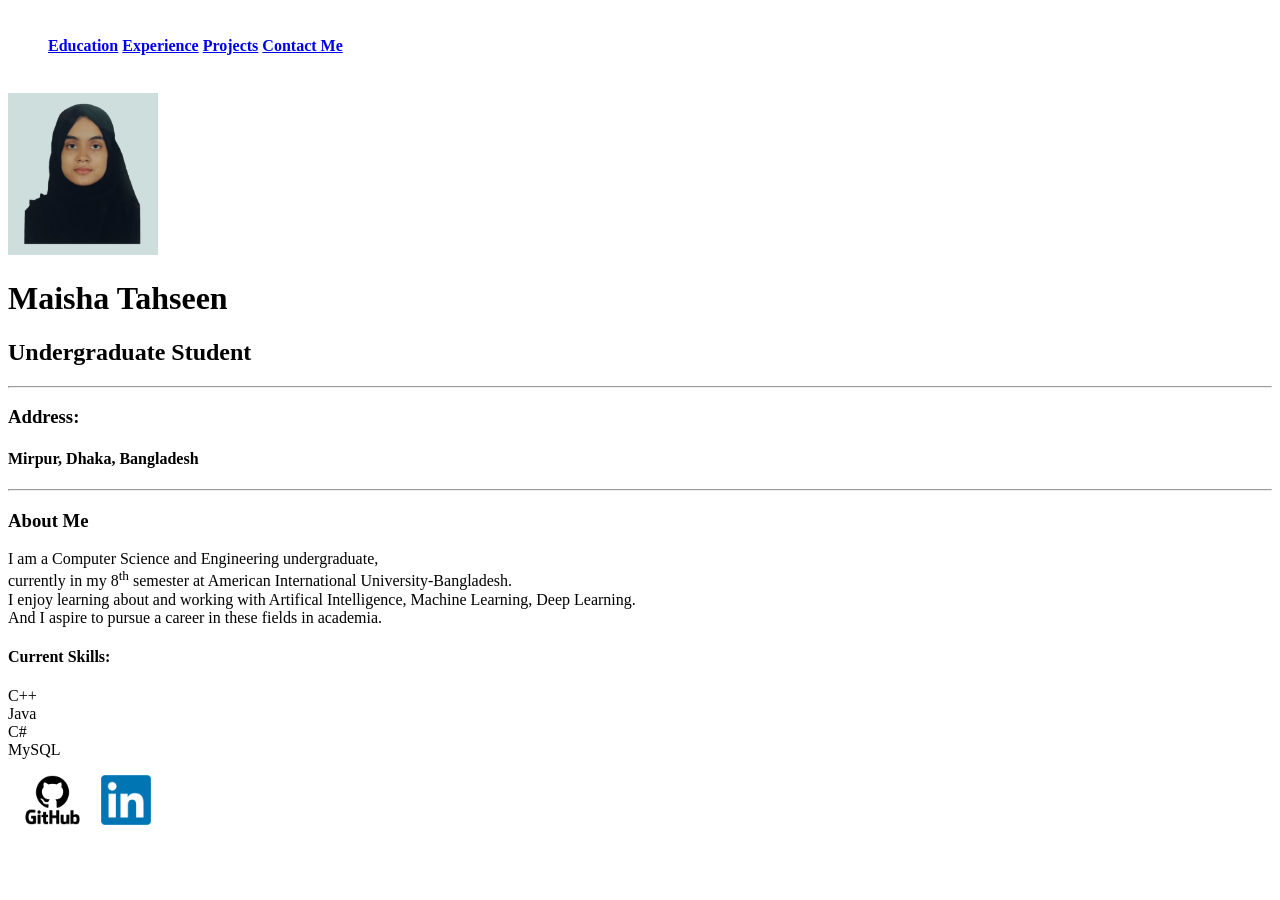
<file: lab/Lab 10.2.26/index.html>
<!DOCTYPE html>
<html lang="en">
<head>
    <meta charset="UTF-8">
    <meta name="viewport" content="width=device-width, initial-scale=1.0">
    <title>Portfolio</title>
    <link rel="stylesheet" type="text/css" href="CSS/style.css">
</head>
<body>
    <header>
        <nav>
            <ul id = navbar>
                <li><h4><a href="HTML/educations.html">Education</a></h4></li>
                <li><h4><a href="HTML/experience.html">Experience</a></h4></li>    
                <LI><h4><a href="HTML/projects.html">Projects</a></h4></LI>
                <li><h4><a href="HTML/contact.html">Contact Me</a></h4></li>
            </ul>
        </nav>
    </header>
    
    <img src="Data/Maisha Profile picture 4.jpg" alt="Profile Picture" width="150">
    <h1>Maisha Tahseen</h1>
    <h2>Undergraduate Student</h2>
    <hr>
    <h3>Address:</h3>
    <h4>Mirpur, Dhaka, Bangladesh</h4>
    <hr>
    <h3>About Me</h3>
    <p>
        I am a Computer Science and Engineering undergraduate, 
        <br>
        currently in my 8<sup>th</sup> semester at American International University-Bangladesh.
        <br>
        I enjoy learning about and working with Artifical Intelligence, Machine Learning, Deep Learning.
        <br>
        And I aspire to pursue a career in these fields in academia.
    </p>
    <h4>Current Skills:</h4>
    <p>
        C++ <br>Java <br>C# <br>MySQL <br>
    </p>
    <footer>
        <a href="https://github.com/MaishaTahseen" target="_blank"><img src="Data/GitHub-Logo.png" title="MaishaTahseen/GithHub" height="50"></a>
        <a href="https://www.linkedin.com/in/maishatahseen25/" target="_blank"><img src="Data/linkedin-logo.png" title="MaishaTahseen/LinkedIn" height="50"></a>
    </footer>
</body>
</html>
</file>
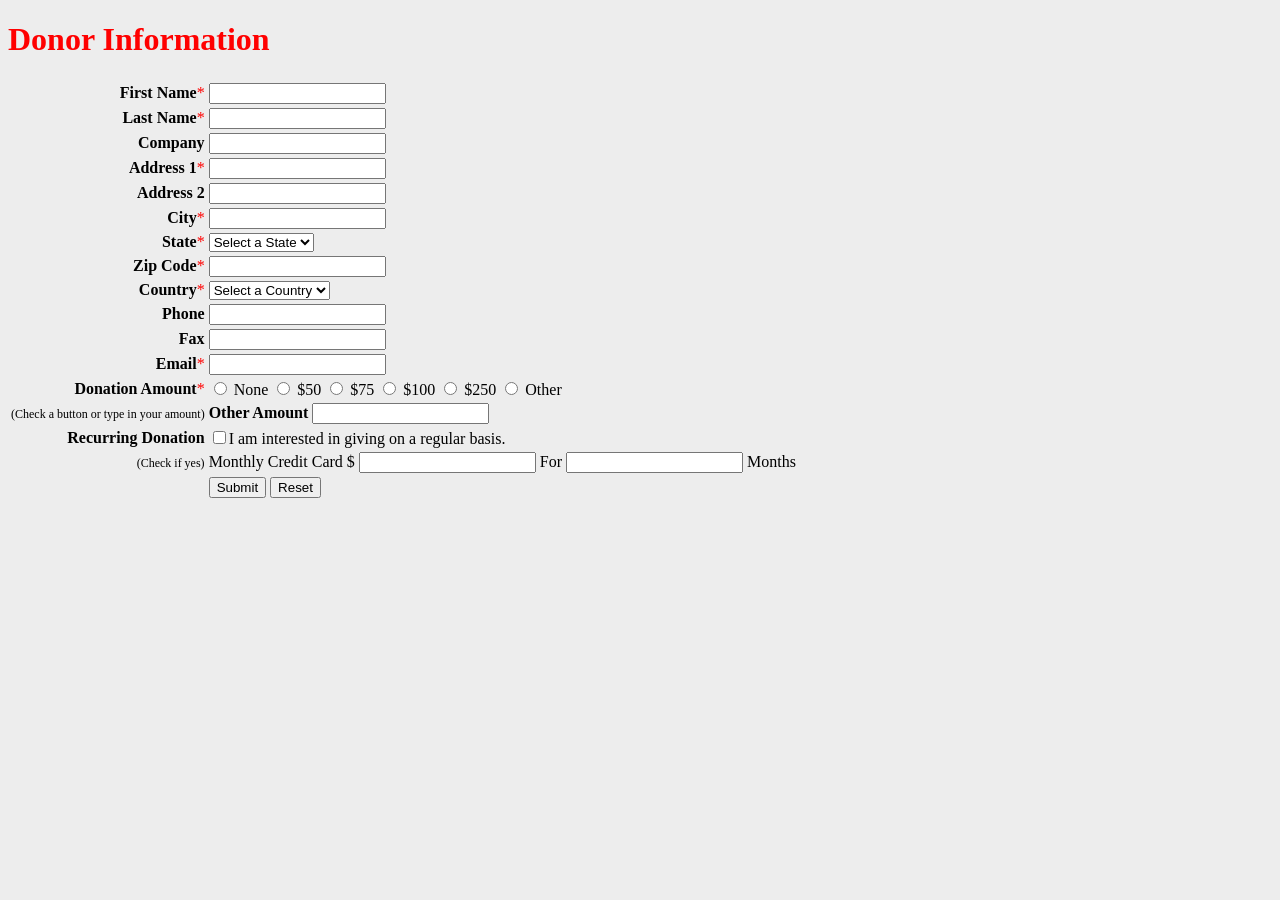
<file: assessment/Form.html>
<!DOCTYPE html>
<html lang="en">
<head>
    <meta charset="UTF-8">
    <meta name="viewport" content="width=device-width, initial-scale=1.0">
    <title>Form</title>
    <link rel="stylesheet" type="text/css" href="Form.css">
</head>
<body>
    <header>
        <h1>Donor Information</h1>
    </header>
    <main>
        <section>
            <form method="post">
                    <div>
                        <table>
                            <tr>
                                <td class="label"><label for="firstName"><strong>First Name</strong><span>*</span></label></td>
                                <td><input type="text" id="firstName" name="firstName" required></td>
                            </tr>

                            <tr>
                                <td class="label"><label for="lastName"><strong>Last Name</strong><span>*</span></label></td>
                                <td><input type="text" id="lastName" name="lastName" required></td>
                            </tr>

                            <tr>
                                <td class="label"><label for="company"><strong>Company</strong></label></td>
                                <td><input type="text" id="company" name="company"></td>
                            </tr>

                            <tr>
                                <td class="label"><label for="address1"><strong>Address 1</strong><span>*</span></label></td>
                                <td><input type="text" id="address1" name="address1" required></td>
                            </tr>
                            
                            <tr>
                                <td class="label"><label for="address2"><strong>Address 2</strong></label></td>
                                <td><input type="text" id="address2" name="address2"></td>
                            </tr>

                            <tr>
                                <td class="label"><label for="city"><strong>City</strong><span>*</span></label></td>
                                <td><input type="text" id="city" name="city" required></td>
                            </tr>

                            <tr>
                                <td class="label"><label><strong>State</strong><span>*</span></label></td>
                                <td><select name="state" required>
                                        <option value="" disabled selected>Select a State</option>
                                        <option>New York</option>
                                        <option>Texas</option>
                                        <option>New Jersey</option>
                                    </select>
                                </td>
                            </tr>

                            <tr>
                                <td class="label"><label for="zipcode"><strong>Zip Code</strong><span>*</span></label></td>
                                <td><input type="number" id="zipcode" name="zipcode" required min="0"></td>
                            </tr>

                            <tr>
                                <td class="label"><label><strong>Country</strong><span>*</span></label></td>
                                <td><select name="country"  required>
                                        <option value="" disabled selected>Select a Country</option>
                                        <option>USA</option>
                                        <option>Mexico</option>
                                        <option>Canada</option>
                                    </select>
                                </td>
                            </tr>

                            <tr>
                                <td class="label"><label for="phnno"><strong>Phone</strong></label></td>
                                <td><input type="tel" id="phnno" name="phnno" pattern="" required></td>
                            </tr>

                            <tr>
                                <td class="label"><label for="fax"><strong>Fax</strong></label></td>
                                <td><input type="number" id="fax" name="fax" required min="0"></td>
                            </tr>

                            <tr>
                                <td class="label"><label for="email"><strong>Email</strong><span>*</span></label></td>
                                <td><input type="email" id="email" name="email" required></td>
                            </tr>

                            <tr>
                                <td class="label"><strong>Donation Amount</strong><span>*</span></td>
                                <td>
                                    <input type="radio" id="none" name="none" value="0" required>
                                    <label for="none">None</label>
                                    <input type="radio" id="50" name="50" value="50" required>
                                    <label for="50">$50</label>  
                                    <input type="radio" id="75" name="75" value="75" required>
                                    <label for="75">$75</label>   
                                    <input type="radio" id="100" name="100" value="100" required>
                                    <label for="100">$100</label>   
                                    <input type="radio" id="250" name="250" value="250" required>
                                    <label for="250">$250</label>   
                                    <input type="radio" id="other" name="other" value="other" required>
                                    <label for="other">Other</label>                                                         
                                </td>
                            </tr>

                            <tr>
                                <td class="label"> <span id="sub">(Check a button or type in your amount)</span></td>
                                <td> 
                                    <strong>Other Amount </strong> <input type="number" id="otheramount" name="otheramount" min="0">
                                </td>
                            </tr>

                            <tr>
                                <td class="label"><strong>Recurring Donation</strong></td>
                                <td><input type="checkbox" value="webdev">I am interested in giving on a regular basis.</td>
                            </tr>
                            <tr>
                                <td class="label"><span id="sub">(Check if yes)</span></td>
                                <td>Monthly Credit Card $ <input type="text" name="recamount" id="recamount"> For <input type="number" name="recmonth" id="recmonth" min="0"> Months</td>
                            </tr>
                            
                            <tr>
                                <td></td>
                                <td>
                                    <input type="submit">
                                    <input type="reset">
                                </td>
                            </tr>
                        </table>
                    </div>
            </form>
        </section>
    </main>
</body>
</html>
</file>
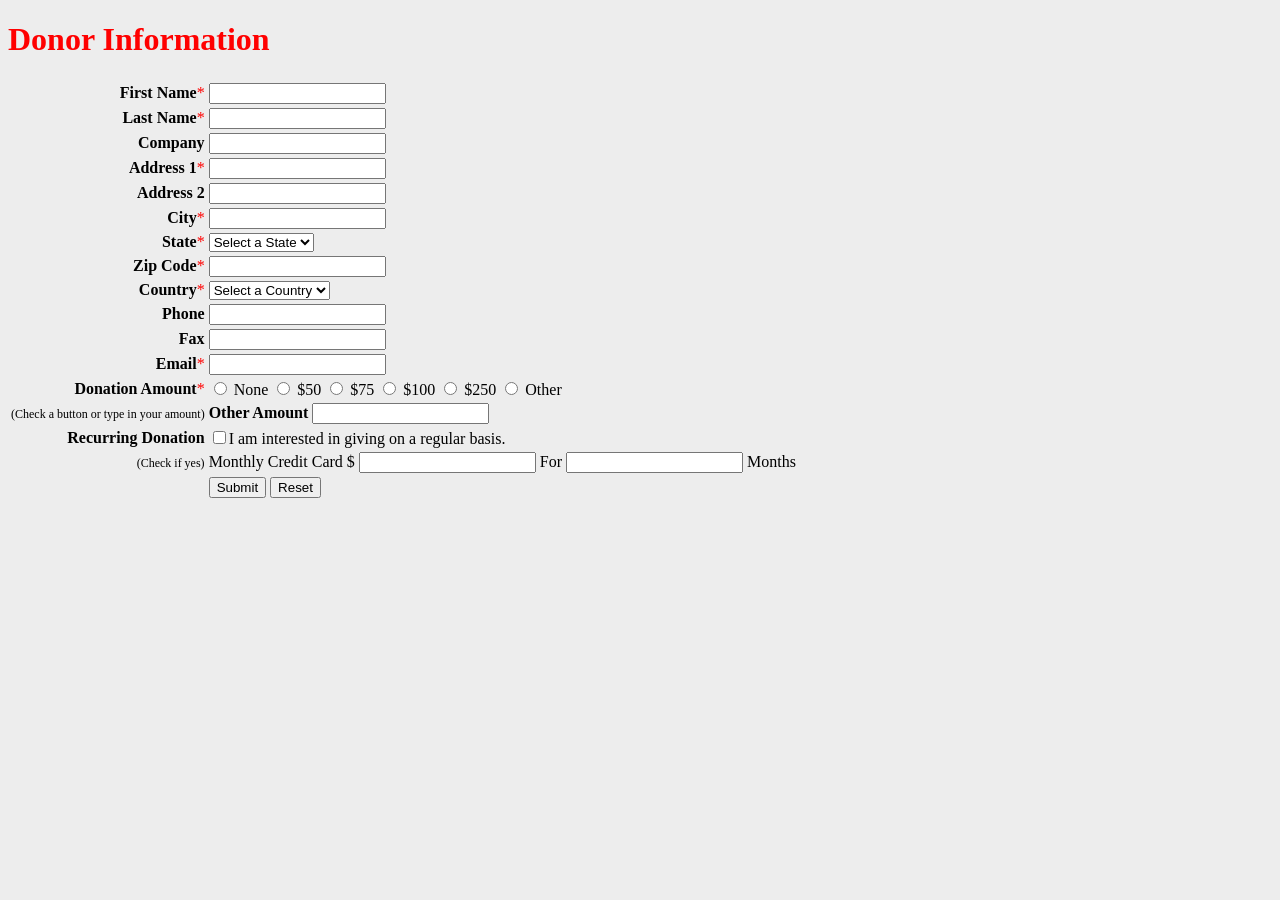
<file: lab/Lab 24.2.26/Form.html>
<!DOCTYPE html>
<html lang="en">
<head>
    <meta charset="UTF-8">
    <meta name="viewport" content="width=device-width, initial-scale=1.0">
    <title>Form</title>
    <link rel="stylesheet" type="text/css" href="Form.css">
</head>
<body>
    <header>
        <h1>Donor Information</h1>
    </header>
    <main>
        <section>
            <form method="post">
                    <div>
                        <table>
                            <tr>
                                <td class="label"><label for="firstName"><strong>First Name</strong><span>*</span></label></td>
                                <td><input type="text" id="firstName" name="firstName" required></td>
                            </tr>

                            <tr>
                                <td class="label"><label for="lastName"><strong>Last Name</strong><span>*</span></label></td>
                                <td><input type="text" id="lastName" name="lastName" required></td>
                            </tr>

                            <tr>
                                <td class="label"><label for="company"><strong>Company</strong></label></td>
                                <td><input type="text" id="company" name="company"></td>
                            </tr>

                            <tr>
                                <td class="label"><label for="address1"><strong>Address 1</strong><span>*</span></label></td>
                                <td><input type="text" id="address1" name="address1" required></td>
                            </tr>
                            
                            <tr>
                                <td class="label"><label for="address2"><strong>Address 2</strong></label></td>
                                <td><input type="text" id="address2" name="address2"></td>
                            </tr>

                            <tr>
                                <td class="label"><label for="city"><strong>City</strong><span>*</span></label></td>
                                <td><input type="text" id="city" name="city" required></td>
                            </tr>

                            <tr>
                                <td class="label"><label><strong>State</strong><span>*</span></label></td>
                                <td><select name="state" required>
                                        <option value="">Select a State</option>
                                        <option>New York</option>
                                        <option>Texas</option>
                                        <option>New Jersey</option>
                                    </select>
                                </td>
                            </tr>

                            <tr>
                                <td class="label"><label for="zipcode"><strong>Zip Code</strong><span>*</span></label></td>
                                <td><input type="number" id="zipcode" name="zipcode" required min="0"></td>
                            </tr>

                            <tr>
                                <td class="label"><label><strong>Country</strong><span>*</span></label></td>
                                <td><select name="country"  required>
                                        <option value="">Select a Country</option>
                                        <option>USA</option>
                                        <option>Mexico</option>
                                        <option>Canada</option>
                                    </select>
                                </td>
                            </tr>

                            <tr>
                                <td class="label"><label for="phnno"><strong>Phone</strong></label></td>
                                <td><input type="tel" id="phnno" name="phnno" pattern="" required></td>
                            </tr>

                            <tr>
                                <td class="label"><label for="fax"><strong>Fax</strong></label></td>
                                <td><input type="number" id="fax" name="fax" required min="0"></td>
                            </tr>

                            <tr>
                                <td class="label"><label for="email"><strong>Email</strong><span>*</span></label></td>
                                <td><input type="email" id="email" name="email" required></td>
                            </tr>

                            <tr>
                                <td class="label"><strong>Donation Amount</strong><span>*</span></td>
                                <td>
                                    <input type="radio" id="none" name="none" value="0" required>
                                    <label for="none">None</label>
                                    <input type="radio" id="50" name="50" value="50" required>
                                    <label for="50">$50</label>  
                                    <input type="radio" id="75" name="75" value="75" required>
                                    <label for="75">$75</label>   
                                    <input type="radio" id="100" name="100" value="100" required>
                                    <label for="100">$100</label>   
                                    <input type="radio" id="250" name="250" value="250" required>
                                    <label for="250">$250</label>   
                                    <input type="radio" id="other" name="other" value="other" required>
                                    <label for="other">Other</label>                                                         
                                </td>
                            </tr>

                            <tr>
                                <td class="label"> <span id="sub">(Check a button or type in your amount)</span></td>
                                <td> 
                                    <strong>Other Amount </strong> <input type="number" id="otheramount" name="otheramount" min="0">
                                </td>
                            </tr>

                            <tr>
                                <td class="label"><strong>Recurring Donation</strong></td>
                                <td><input type="checkbox" value="webdev">I am interested in giving on a regular basis.</td>
                            </tr>
                            <tr>
                                <td class="label"><span id="sub">(Check if yes)</span></td>
                                <td>Monthly Credit Card $ <input type="text" name="recamount" id="recamount"> For <input type="number" name="recmonth" id="recmonth" min="0"> Months</td>
                            </tr>
                            
                            <tr>
                                <td></td>
                                <td>
                                    <input type="submit">
                                    <input type="reset">
                                </td>
                            </tr>
                        </table>
                    </div>
            </form>
        </section>
    </main>
</body>
</html>
</file>
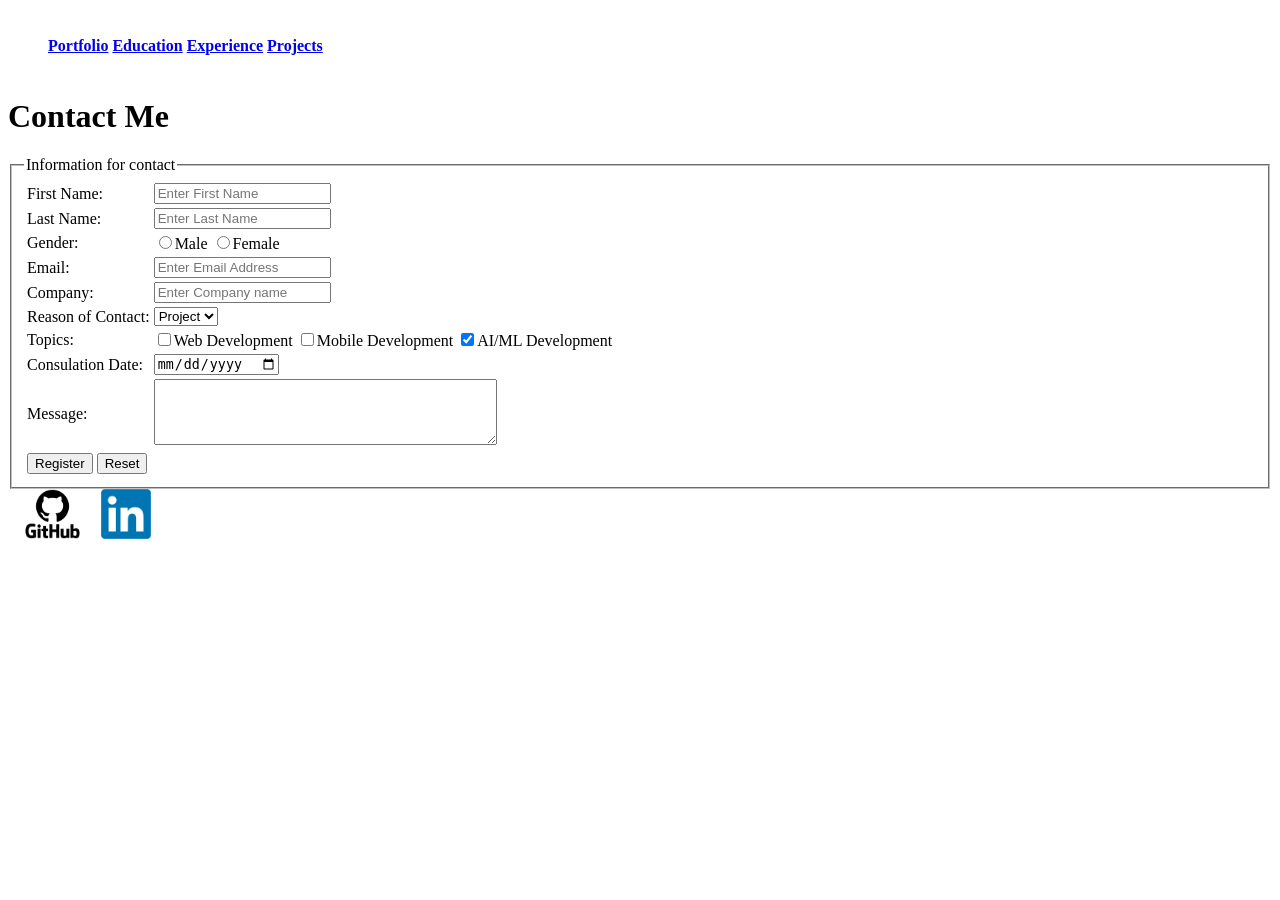
<file: lab/Lab 10.2.26/HTML/contact.html>
<!DOCTYPE html>
<html lang="en">
<head>
    <meta charset="UTF-8">
    <meta name="viewport" content="width=device-width, initial-scale=1.0">
    <title>Contact Me</title>
    <link rel="stylesheet" type="text/css" href="../CSS/contact.css">

</head>
<body>
    <header>
        <nav>
            <ul id = navbar>
                <li><h4><a href="../index.html">Portfolio</a></h4></li>
                <li><h4><a href="educations.html">Education</a></h4></li> 
                <li><h4><a href="experience.html">Experience</a></h4></li>    
                <li><h4><a href="projects.html">Projects</a></h4></li>
            </ul>
        </nav>
    </header>
    <h1>Contact Me</h1>
    <form method="post">
        <fieldset>
            <legend>Information for contact</legend>
            <table>
                <tr>
                    <td><label for="fname">First Name:</label></td>
                    <td><input type="text" name="fname" id="fname" placeholder="Enter First Name" required></td>
                </tr>
                <tr>
                    <td><label for="lname">Last Name:</label></td>
                    <td><input type="text" name="lname" id="lname" placeholder="Enter Last Name" required></td>
                </tr>
                <tr>
                    <td><label>Gender:</label></td>
                    <td>
                        <input type="radio" name="gender" value="male" required>Male
                        <input type="radio" name="gender" value="female" required>Female
                    </td>
                </tr>
                <tr>
                    <td><label for="email">Email:</label></td>
                    <td><input type="email" name="rmail" id="email" placeholder="Enter Email Address" required></td>
                </tr>
                <tr>
                    <td><label for="company">Company:</label></td>
                    <td><input type="text" name="company" id="company" placeholder="Enter Company name"></td>
                </tr>
                <tr>
                    <td><label>Reason of Contact:</label></td>
                    <td><select name="roc" required>
                            <option>Project</option>
                            <option>Thesis</option>
                            <option>Job</option>
                        </select>
                    </td>
                </tr>
                <tr>
                    <td><label>Topics:</label></td>
                    <td>
                        <input type="checkbox" value="webdev">Web Development
                        <input type="checkbox" value="mobdev">Mobile Development
                        <input type="checkbox" value="aiml" required checked>AI/ML Development
                    </td>
                </tr>
                <tr>
                    <td><label for="cdate">Consulation Date:</label></td>
                    <td><input type="date" name="cdate" id="cdate"></td>
                </tr>
                <tr>
                    <td><label for="msg">Message:</label></td>
                    <td><textarea name="msg" id="msg" rows="4" cols="40"></textarea></td>
                </tr>
                <tr>
                    <td>            
                        <input type="submit" value="Register">
                        <input type="reset">
                    </td>
                </tr>

            </table>
        </fieldset>
    </form>
    <footer>
        <a href="https://github.com/MaishaTahseen" target="_blank"><img src="../Data/GitHub-Logo.png" title="MaishaTahseen/GithHub" height="50"></a>
        <a href="https://www.linkedin.com/in/maishatahseen25/" target="_blank"><img src="../Data/linkedin-logo.png" title="MaishaTahseen/LinkedIn" height="50"></a>
    </footer>
</body>
</html>
</file>
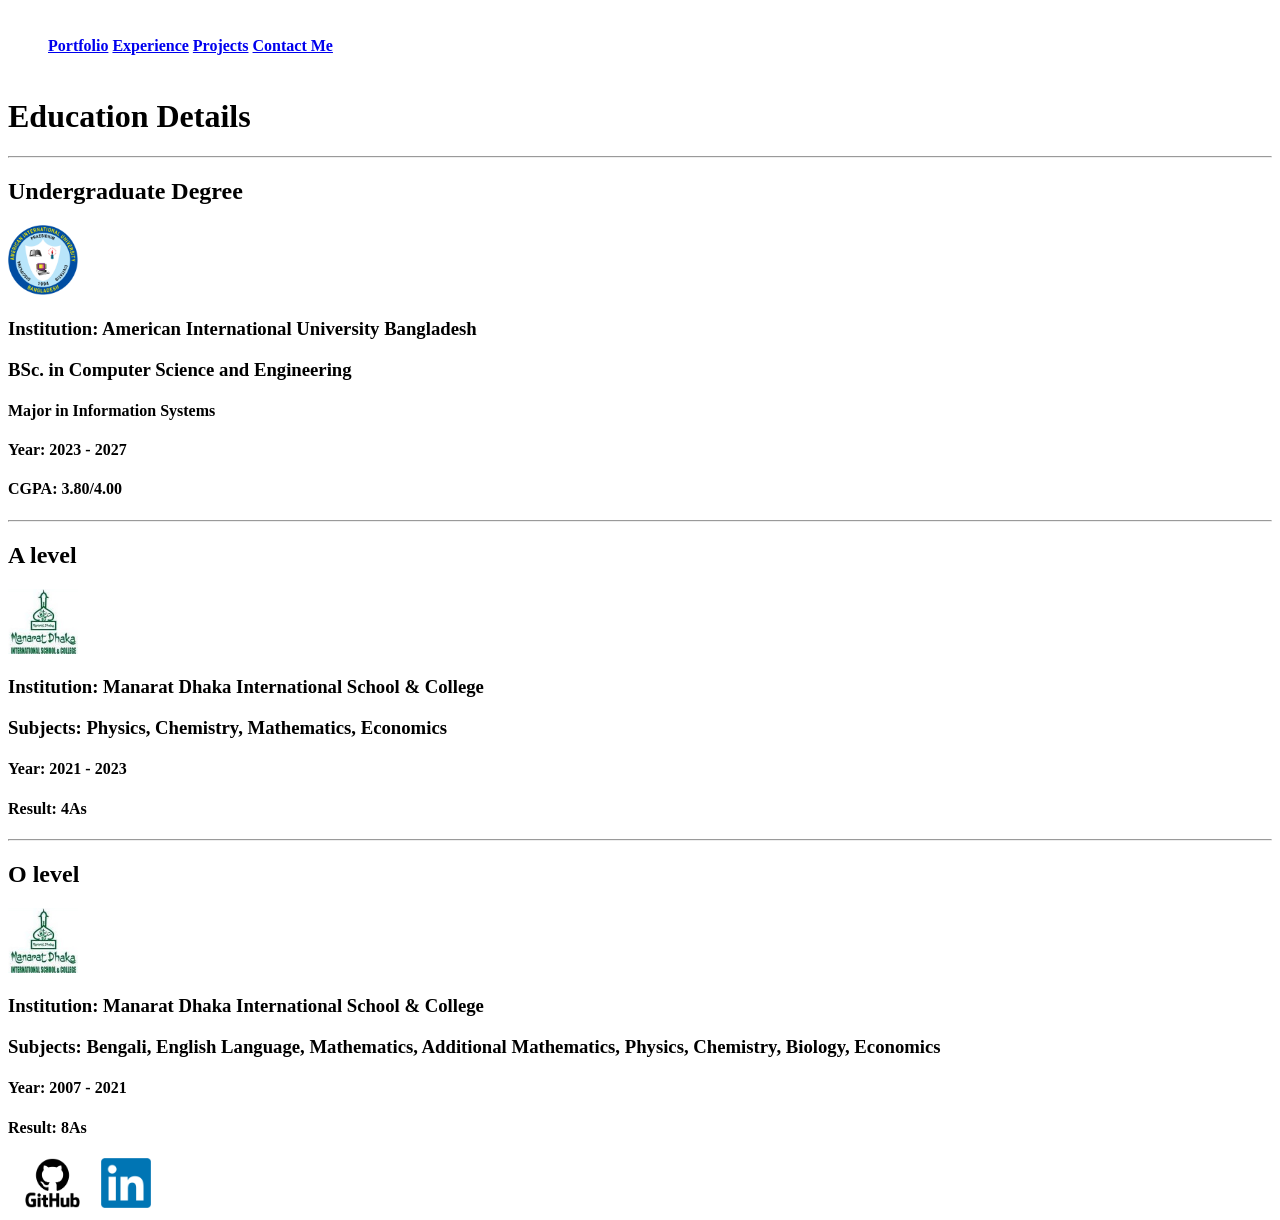
<file: lab/Lab 10.2.26/HTML/educations.html>
<!DOCTYPE html>
<html lang="en">
<head>
    <meta charset="UTF-8">
    <meta name="viewport" content="width=device-width, initial-scale=1.0">
    <title>Education</title>
    <link rel="stylesheet" type="text/css" href="../CSS/educations.css">

</head>
<body>
    <header>
        <nav>
            <ul id = navbar>
                <li><h4><a href="../index.html">Portfolio</a></h4></li>
                <li><h4><a href="experience.html">Experience</a></h4></li>    
                <LI><h4><a href="projects.html">Projects</a></h4></LI>
                <li><h4><a href="contact.html">Contact Me</a></h4></li>
            </ul>
        </nav>
    </header>
    <h1>Education Details</h1>
    <hr>
    <h2>Undergraduate Degree</h2>
    <img src="../Data/AIUB.png" width="70">
    <h3>Institution: American International University Bangladesh</h3>
    <h3>BSc. in Computer Science and Engineering</h3>
    <h4>Major in Information Systems</h4>
    <h4>Year: 2023 - 2027</h4>
    <h4>CGPA: 3.80/4.00</h4>
    <hr>
    <h2>A level</h2>
    <img src="../Data/Manarat.jpg" width="70">
    <h3>Institution: Manarat Dhaka International School & College</h3>
    <h3>Subjects: Physics, Chemistry, Mathematics, Economics</h3>
    <h4>Year: 2021 - 2023</h4>
    <h4>Result: 4As</h4>
    <hr>
    <h2>O level</h2>
    <img src="../Data/Manarat.jpg" width="70">
    <h3>Institution: Manarat Dhaka International School & College</h3>
    <h3>Subjects: Bengali, English Language, Mathematics, Additional Mathematics, Physics, Chemistry, Biology, Economics</h3>
    <h4>Year: 2007 - 2021</h4>
    <h4>Result: 8As</h4>
    <footer>
        <a href="https://github.com/MaishaTahseen" target="_blank"><img src="../Data/GitHub-Logo.png" title="MaishaTahseen/GithHub" height="50"></a>
        <a href="https://www.linkedin.com/in/maishatahseen25/" target="_blank"><img src="../Data/linkedin-logo.png" title="MaishaTahseen/LinkedIn" height="50"></a>
    </footer>
</body>
</html>
</file>
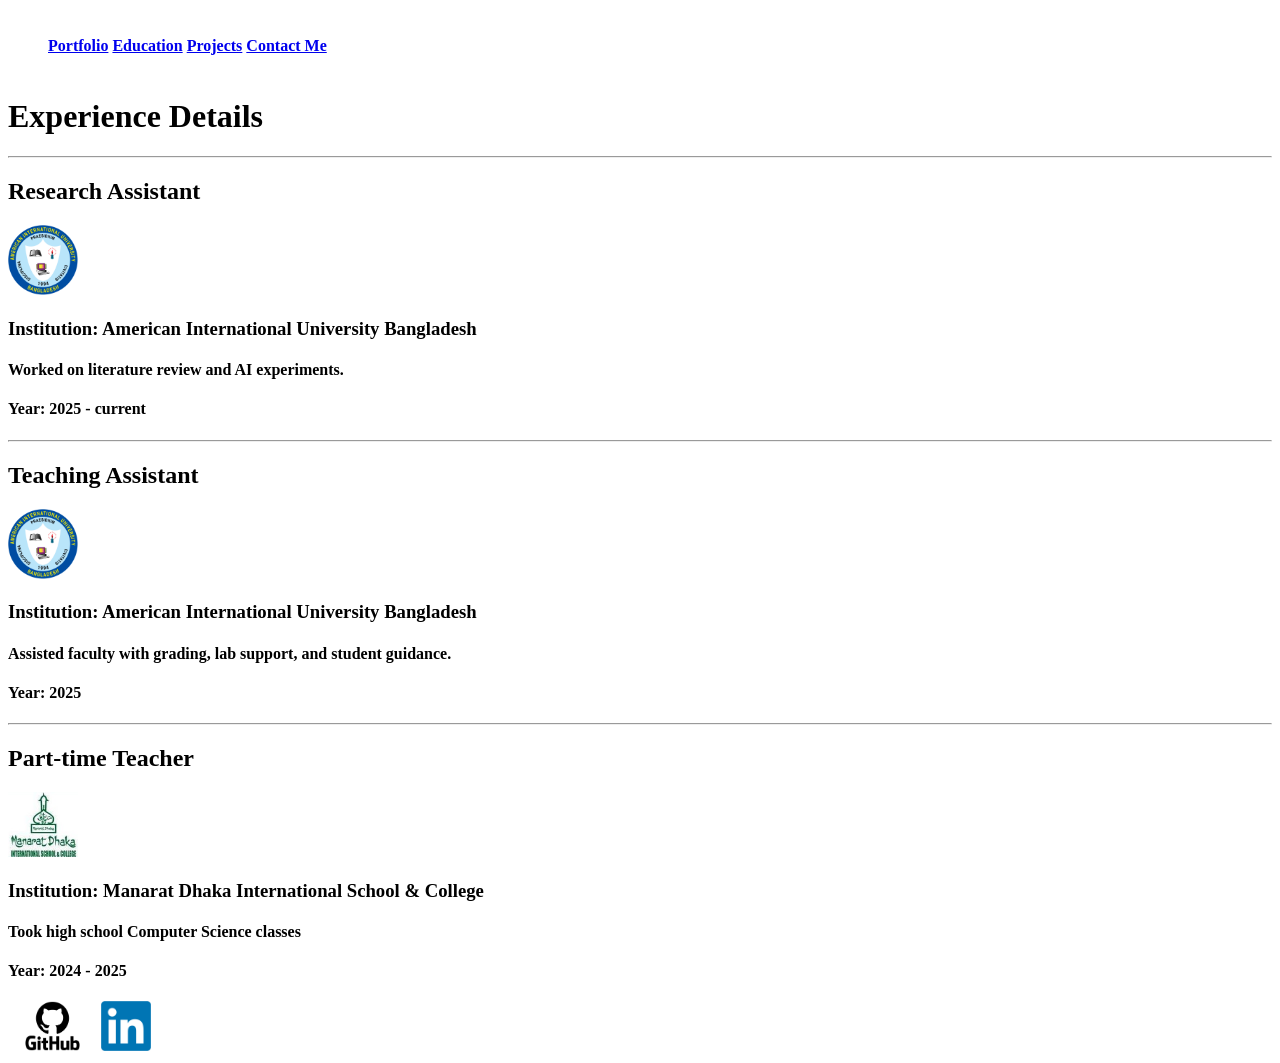
<file: lab/Lab 10.2.26/HTML/experience.html>
<!DOCTYPE html>
<html lang="en">
<head>
    <meta charset="UTF-8">
    <meta name="viewport" content="width=device-width, initial-scale=1.0">
    <title>Experience</title>
    <link rel="stylesheet" type="text/css" href="../CSS/experience.css">

</head>
<body>
    <header>
        <nav>
            <ul id = navbar>
                <li><h4><a href="../index.html">Portfolio</a></h4></li>
                <li><h4><a href="educations.html">Education</a></h4></li>    
                <LI><h4><a href="projects.html">Projects</a></h4></LI>
                <li><h4><a href="contact.html">Contact Me</a></h4></li>
            </ul>
        </nav>
    </header>
    <h1>Experience Details</h1>
    <hr>
    <h2>Research Assistant</h2>
    <img src="../Data/AIUB.png" width="70">
    <h3>Institution: American International University Bangladesh</h3>
    <h4>Worked on literature review and AI experiments.</h4>
    <h4>Year: 2025 - current</h4>
    <hr>
    <h2>Teaching Assistant</h2>
    <img src="../Data/AIUB.png" width="70">
    <h3>Institution: American International University Bangladesh</h3>
    <h4>Assisted faculty with grading, lab support, and student guidance.</h4>
    <h4>Year: 2025</h4>
    <hr>
    <h2>Part-time Teacher</h2>
    <img src="../Data/Manarat.jpg" width="70">
    <h3>Institution: Manarat Dhaka International School & College</h3>
    <h4>Took high school Computer Science classes </h4>
    <h4>Year: 2024 - 2025</h4>
    <footer>
        <a href="https://github.com/MaishaTahseen" target="_blank"><img src="../Data/GitHub-Logo.png" title="MaishaTahseen/GithHub" height="50"></a>
        <a href="https://www.linkedin.com/in/maishatahseen25/" target="_blank"><img src="../Data/linkedin-logo.png" title="MaishaTahseen/LinkedIn" height="50"></a>
    </footer>
</body>
</html>
</file>
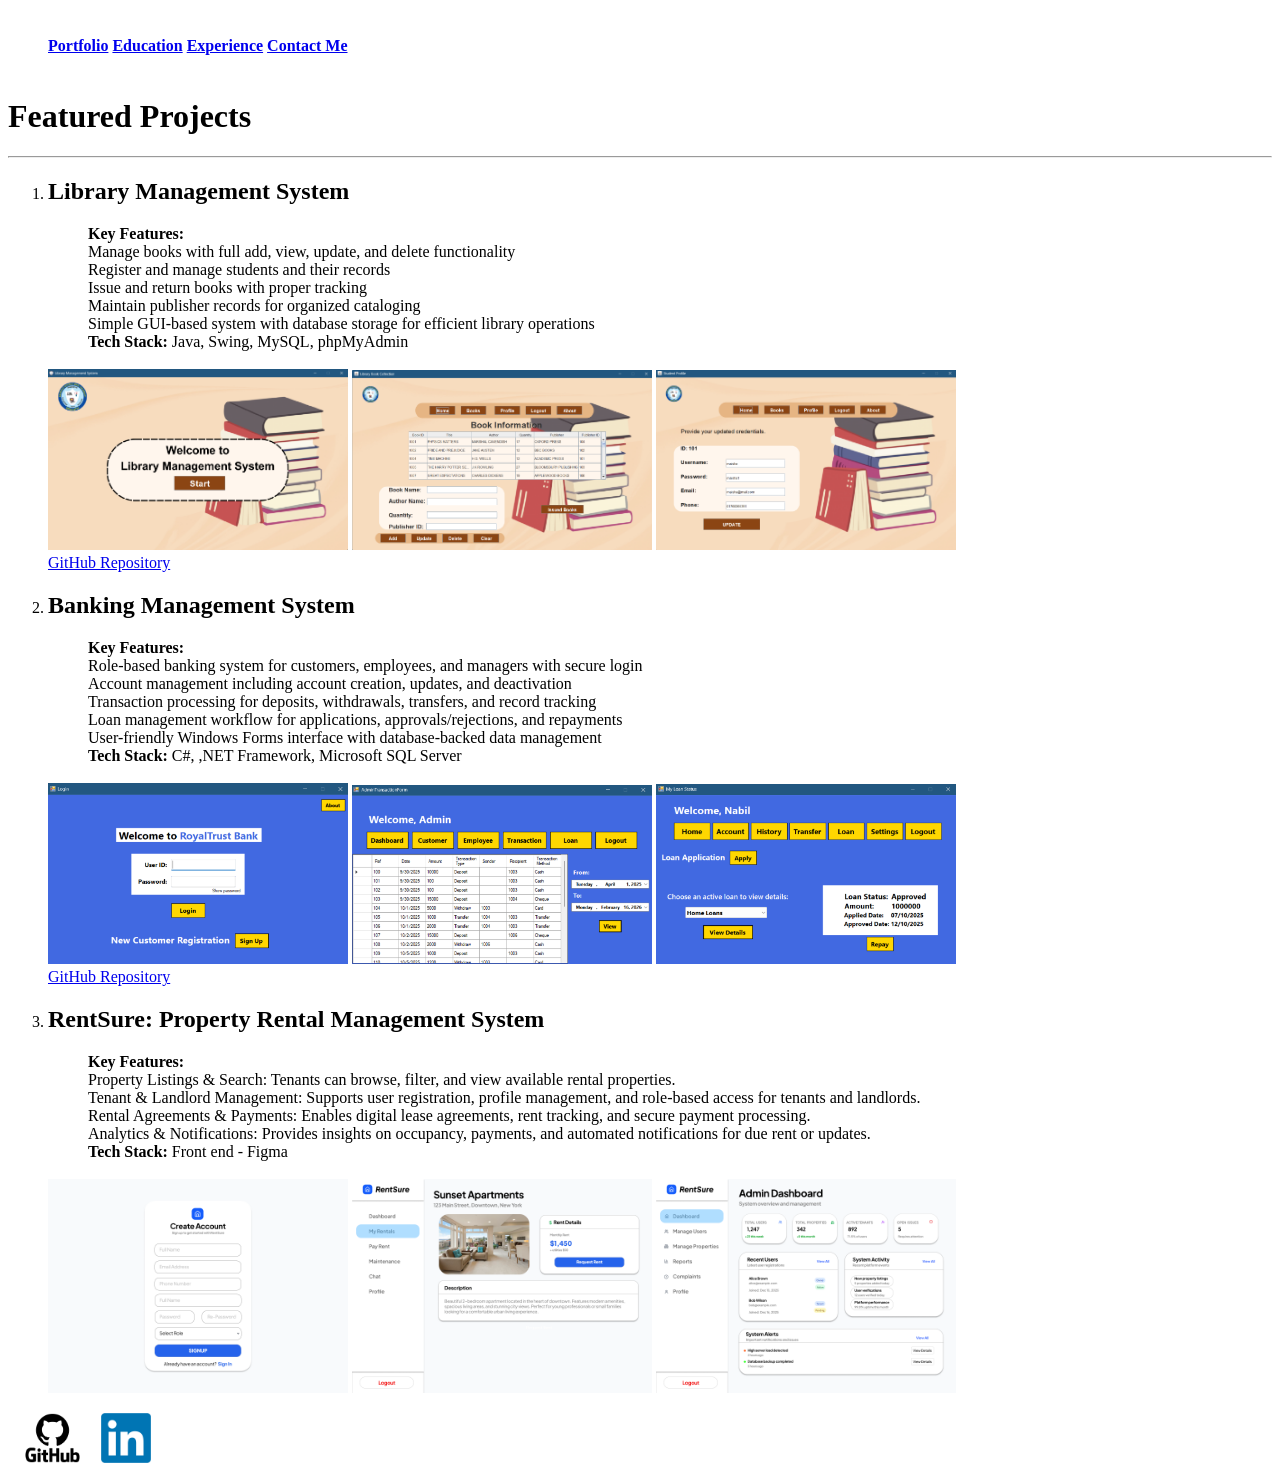
<file: lab/Lab 10.2.26/HTML/projects.html>
<!DOCTYPE html>
<html lang="en">
<head>
    <meta charset="UTF-8">
    <meta name="viewport" content="width=device-width, initial-scale=1.0">
    <title>Projects</title>
    <link rel="stylesheet" type="text/css" href="../CSS/projects.css">

</head>
<body>
    <header>
        <nav>
            <ul id = navbar>
                <li><h4><a href="../index.html">Portfolio</a></h4></li>
                <li><h4><a href="educations.html">Education</a></h4></li>    
                <LI><h4><a href="experience.html">Experience</a></h4></LI>
                <li><h4><a href="contact.html">Contact Me</a></h4></li>
            </ul>
        </nav>
    </header>
    <h1>Featured Projects</h1>
    <hr>
    <ol>
        <li>
            <dt><h2>Library Management System</h2></dt>
            <dd><b>Key Features:</b> 
                <br>Manage books with full add, view, update, and delete functionality
                <br>Register and manage students and their records
                <br>Issue and return books with proper tracking
                <br>Maintain publisher records for organized cataloging
                <br>Simple GUI-based system with database storage for efficient library operations
                <br><b>Tech Stack:</b> Java, Swing, MySQL, phpMyAdmin
            </dd>
            <br>
            <img src="../Data/lms3.png" width="300"> <img src="../Data/lms2.png" width="300"> <img src="../Data/lms1.png" width="300">
            <br>
            <a href="https://github.com/MaishaTahseen/Library-Management-System.git" title="Library Management System">GitHub Repository</a>
        </li>
        <li>
            <dt><h2>Banking Management System</h2></dt>
            <dd><b>Key Features:</b> 
                <br>Role-based banking system for customers, employees, and managers with secure login
                <br>Account management including account creation, updates, and deactivation
                <br>Transaction processing for deposits, withdrawals, transfers, and record tracking
                <br>Loan management workflow for applications, approvals/rejections, and repayments
                <br>User-friendly Windows Forms interface with database-backed data management
                <br><b>Tech Stack:</b> C#, ,NET Framework, Microsoft SQL Server
            </dd>
            <br>
            <img src="../Data/bms1.png" width="300"> <img src="../Data/bms2.png" width="300"> <img src="../Data/bms3.png" width="300">
            <br>
            <a href="https://github.com/MaishaTahseen/Banking-Management-System.git" title="Banking Management System">GitHub Repository</a>
        </li>
        <li>
            <dt><h2>RentSure: Property Rental Management System</h2></dt>
            <dd><b>Key Features:</b> 
                <br>Property Listings & Search: Tenants can browse, filter, and view available rental properties.
                <br>Tenant & Landlord Management: Supports user registration, profile management, and role-based access for tenants and landlords.
                <br>Rental Agreements & Payments: Enables digital lease agreements, rent tracking, and secure payment processing.
                <br>Analytics & Notifications: Provides insights on occupancy, payments, and automated notifications for due rent or updates.
                <br><b>Tech Stack:</b> Front end - Figma
            </dd>
            <br>
            <img src="../Data/rs1.png" width="300"> <img src="../Data/rs2.png" width="300"> <img src="../Data/rs3.png" width="300">
        </li>
    </ol>
    <footer>
        <a href="https://github.com/MaishaTahseen" target="_blank"><img src="../Data/GitHub-Logo.png" title="MaishaTahseen/GithHub" height="50"></a>
        <a href="https://www.linkedin.com/in/maishatahseen25/" target="_blank"><img src="../Data/linkedin-logo.png" title="MaishaTahseen/LinkedIn" height="50"></a>
    </footer>
</body>
</html>
</file>
<file: lab/Lab 10.2.26/CSS/style.css>
#navbar li {
    list-style: none;
    display: inline-block;
}
</file>
<file: assessment/Form.css>
body{
    background-color: #EDEDED;
}
h1{
    color: red;
}
span {
    color: red;
}

#sub {
    font-size: 12px;     
    color: black;     
}
.label{
    text-align: right;
}
</file>
<file: lab/Lab 24.2.26/Form.css>
body{
    background-color: #EDEDED;
}
h1{
    color: red;
}
span {
    color: red;
}

#sub {
    font-size: 12px;     
    color: black;     
}
.label{
    text-align: right;
}
</file>
<file: lab/Lab 10.2.26/CSS/contact.css>
#navbar li {
    list-style: none;
    display: inline-block;
}
</file>
<file: lab/Lab 10.2.26/CSS/educations.css>
#navbar li {
    list-style: none;
    display: inline-block;
}
</file>
<file: lab/Lab 10.2.26/CSS/experience.css>
#navbar li {
    list-style: none;
    display: inline-block;
}
</file>
<file: lab/Lab 10.2.26/CSS/projects.css>
#navbar li {
    list-style: none;
    display: inline-block;
}
</file>
